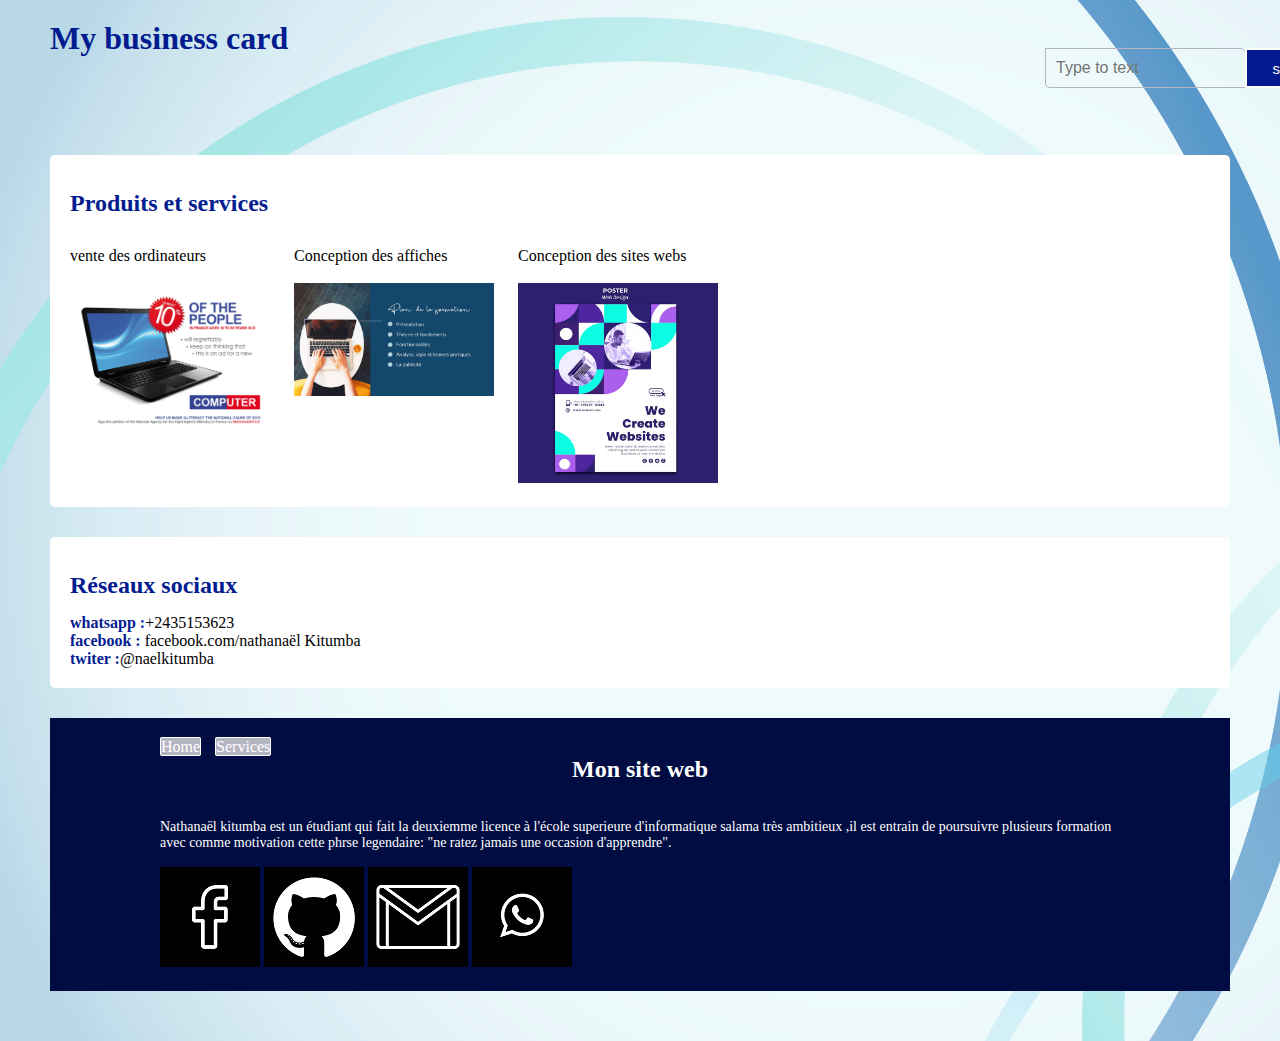
<file: services.html>
<!DOCTYPE html>
<html lang="en">
<head>
    
    <title>Document</title>
    <link rel="stylesheet" href="css/style.css">
</head>
<body>
    <h1>My business card</h1>
    <div id ="menu">
        <a href="index.html">Home</a>
        <a href="services.html" id="ser">Services</a>
    </div>
    <div class="search">
        <input class="srch" type="search" name ="" placeholder="Type to text">
        <a href="#"><button class="btn">search</button></a>
    </div>
    <div id="produits">
        <h2>Produits et services</h2>
        <p>
                vente des ordinateurs  <br> <br>
                <img src="Images/services/computer_aotw.jpg" alt="ordi"> 

        </p>
        <p>
                Conception des affiches  <br> <br>
                <img src="Images/services/Formation-Facebook-pour-entreprises-2-1280x720.png" alt="ser" >
        </p>    
        <p >
                Conception des sites webs <br> <br>
               <img src="Images/services/sites web.webp" alt="ser" >
        </p>
    </div>      

        <div id="reseaux">   
            <h2>Réseaux sociaux</h2>
            <p>
                <strong>whatsapp :</strong>+2435153623 <br>
                <strong>facebook :</strong>  facebook.com/nathanaël Kitumba <br>
                <strong> twiter :</strong>@naelkitumba <br>
            </p>
        </div> 
        <footer> 
            <div class="container">
                <div class="footer-links">
                    <ul>
                        <li><a href="#">Home</a></li>
                        <li><a href="#">Services</a></li>
                    </ul>
                </div>
                <div class="footer-content">
                    <h3>Mon site web</h3> <br> <br>
                    <p>Nathanaël kitumba est un étudiant qui fait la deuxiemme licence à 
                         l'école superieure d'informatique salama  très ambitieux ,il est entrain de poursuivre plusieurs formation avec comme motivation cette phrse legendaire: 
                         "ne ratez jamais une occasion d'apprendre".  <br><br> </p>
                </div>
                <div class="logos">
                    <img src="Images/facebook.32.jpg" alt="">
                    <img src="Images/gethub.33.jpg" alt="">
                    <img src="Images/WhatsApp Image 2023-07-13 à 23.07.31.jpg" alt="">
                    <img src="Images/WhatsApp .32.jpg" alt="">
                </div>
            </div>
        </footer>         
</body>
</html>
</file>
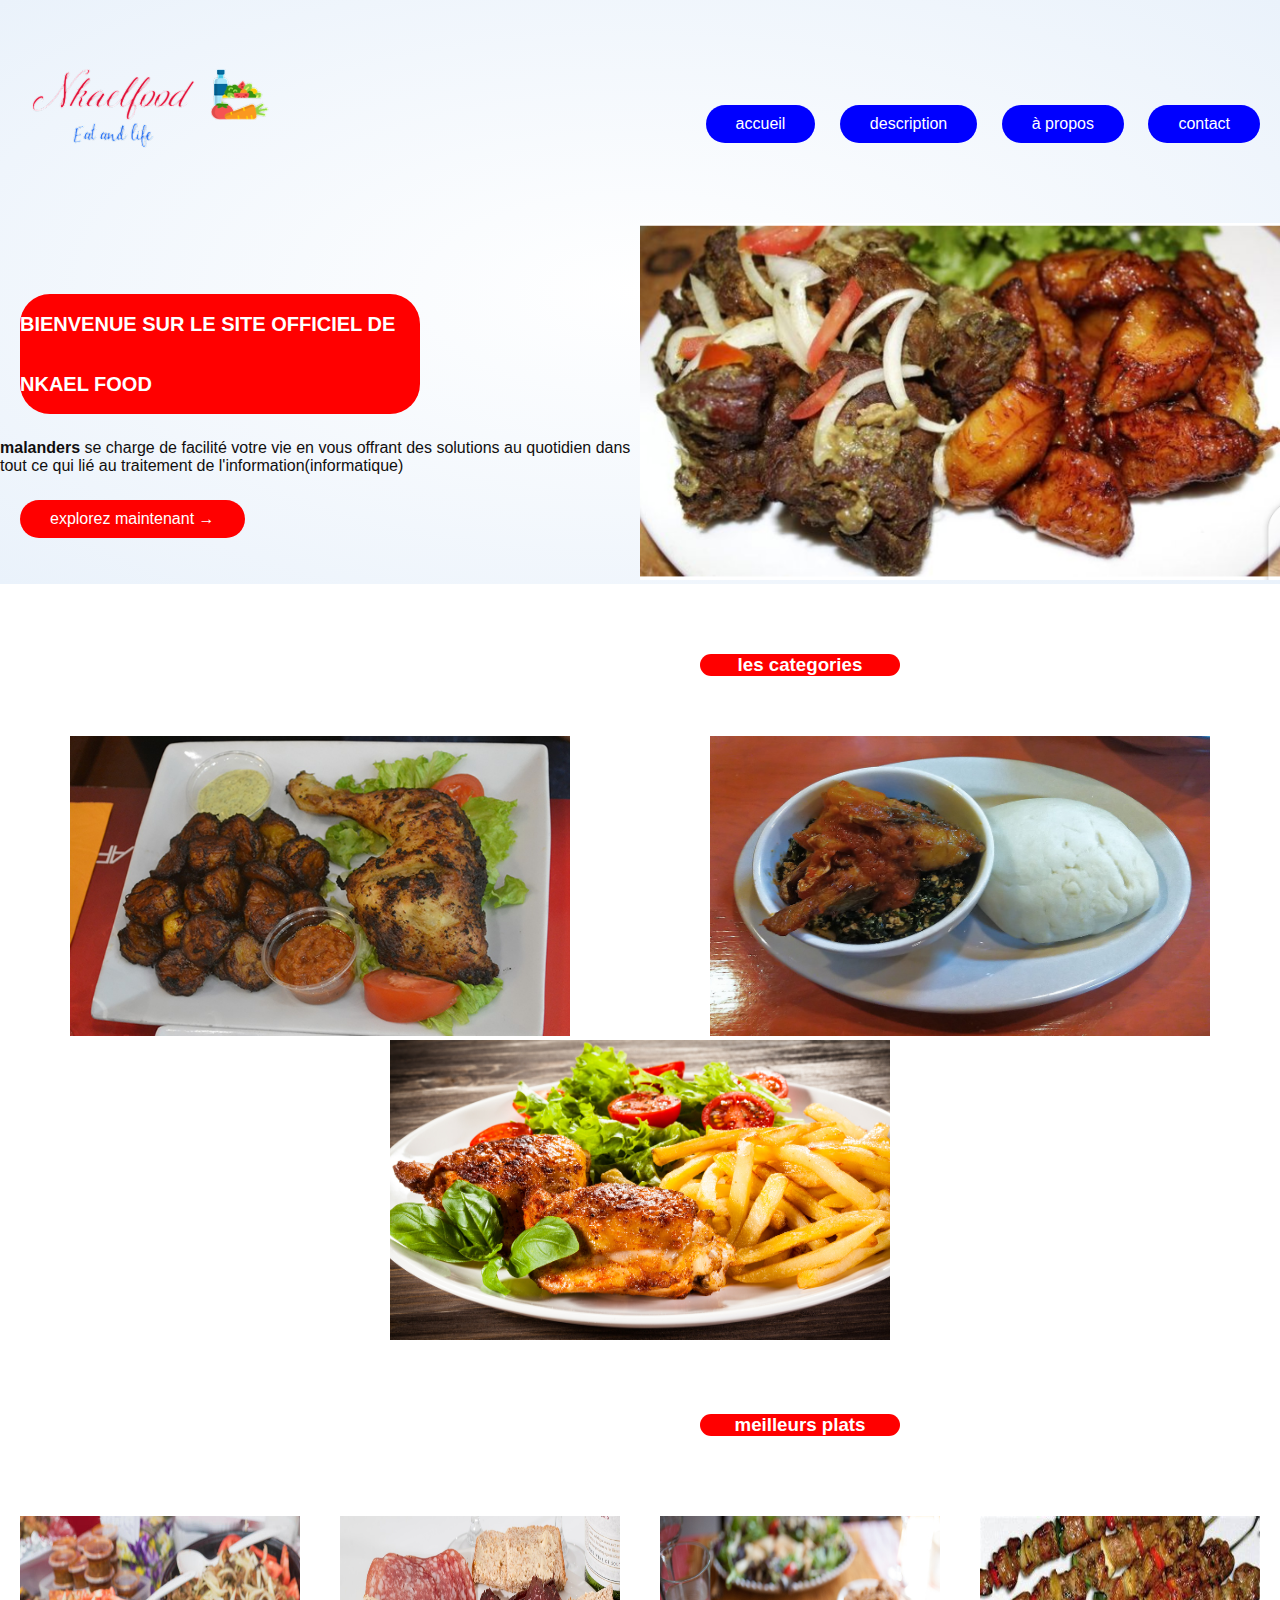
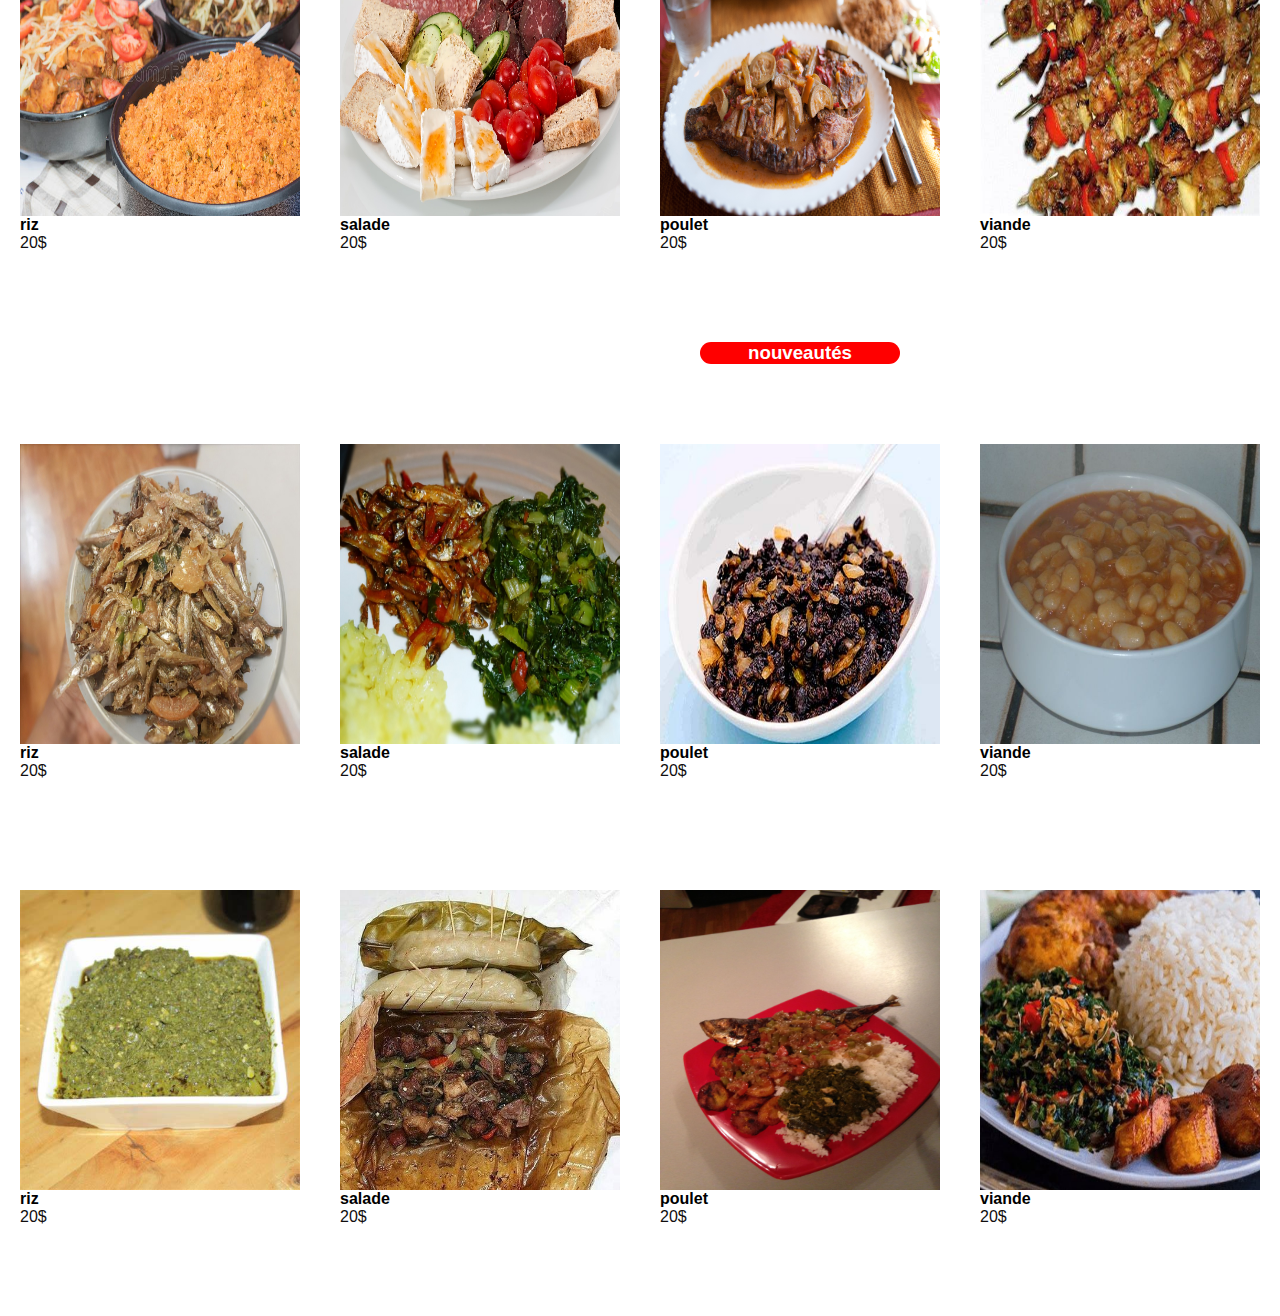
<file: css/my first projet/accueil.html>
<!DOCTYPE html>
<html lang="en">
<head>
    <title>www.Nael.com</title>
    <meta charset="UTF-8">
    <link rel ="stylesheet" href="firtprojet.CSS">

</head>
<body>
    <section class="header-section">
    <div class="conteneur">
    <header class="navbar">
        <div class="logo">
            <img src="logos/logo.png"alt="Nael logo">
        </div>
    
    <nav>
        <div class="trans">
            <ul>  
                <li><a href="accueil.HTML">accueil</a></li>   
                <li><a href="description.HTML">description</a></li>
                <li><a href="à propos.HTML">à propos</a></li>
                <li><a href="contact.HTML">contact</a></LI>
            </ul>  
        </div>
    </nav> 
    </header>
    <div class="row">
        <div class="col-2">
            <h1>BIENVENUE SUR LE SITE OFFICIEL DE NKAEL FOOD </h1>
            <p><strong> malanders</strong> se charge de facilité votre vie en vous offrant des solutions au quotidien dans tout ce qui lié au traitement de l'information(informatique)</p>
            <a href="#categories">explorez maintenant &#8594;</a>
        </div>
    <div class="col-2" >
        <img src="photos/img1.png"alt="landing image">
    </div>
    </div>
</div>
</section>
<!--catégories-->
<section class="categories">
    <div class="contener">
       <h3 id="categories">les  categories</h3>
        <div class="row">
            <div class="col-3">
                <img src="photos/img22.jpg" alt="" width="500" height="300">    
            </div>
            <div class="col-3">
                <img src="photos/img21.jpg" alt=""width="500" height="300">
            </div>
            <div class="col-3">
                <img src="photos/img5.png" alt=""width="500" height="300">
            </div>
        </div>
    </div> 
</section>
<!--meilleurs produits-->
<section class="fac">
<div class="contener">
    <h3>meilleurs plats</h3>
    <div class="row">
        <div class="col-4">
            <img src="photos/img3.jpg"alt=""width="500" height="300">
        <h4>riz</h4>
            <p>20$</p>
            </div>
            <div class="col-4">
                <img src="photos/img20.jpg" alt=""width="500" height="300">
                <h4>salade</h4>
                <p>20$</p>
            </div>
            <div class="col-4">
                <img src="photos/im25.jpg" alt=""width="500" height="300">
                <h4>poulet</h4>
                <p>20$</p>
            </div>
            <div class="col-4">
                <img src="photos/img4.jpg" alt=""width="500" height="300">
                <h4>viande</h4>
                <p>20$</p>
            </div>
        </div>
    </div>      
</section>
<section class="fac">
    <div class="contener">
        <h3>nouveautés</h3>
        <div class="row">
            <div class="col-4">
                <img src="photos/img28.jpg"alt=""width="500" height="300">
            <h4>riz</h4>
                <p>20$</p>
                </div>
                <div class="col-4">
                    <img src="photos/img30.jpg" alt=""width="500" height="300">
                    <h4>salade</h4>
                    <p>20$</p>
                </div>
                <div class="col-4">
                    <img src="photos/img32.jpg" alt=""width="500" height="300">
                    <h4>poulet</h4>
                    <p>20$</p>
                </div>
                <div class="col-4">
                    <img src="photos/img35.jpg" alt=""width="500" height="300">
                    <h4>viande</h4>
                    <p>20$</p>
                </div>
            </div>
        </div>      
    </section>
    <section class="fac">
        <div class="contener">
            <div class="row">
                <div class="col-4">
                    <img src="photos/img60.jpg"alt=""width="500" height="300">
                <h4>riz</h4>
                    <p>20$</p>
                    </div>
                    <div class="col-4">
                        <img src="photos/im26.jpg" alt=""width="500" height="300">
                        <h4>salade</h4>
                        <p>20$</p>
                    </div>
                    <div class="col-4">
                        <img src="photos/img27.jpg" alt=""width="500" height="300">
                        <h4>poulet</h4>
                        <p>20$</p>
                    </div>
                    <div class="col-4">
                        <img src="photos/img2.png" alt=""width="500" height="300">
                        <h4>viande</h4>
                        <p>20$</p>
                    </div>
                </div>
            </div>      
        </section>
</body>
</html>
</file>
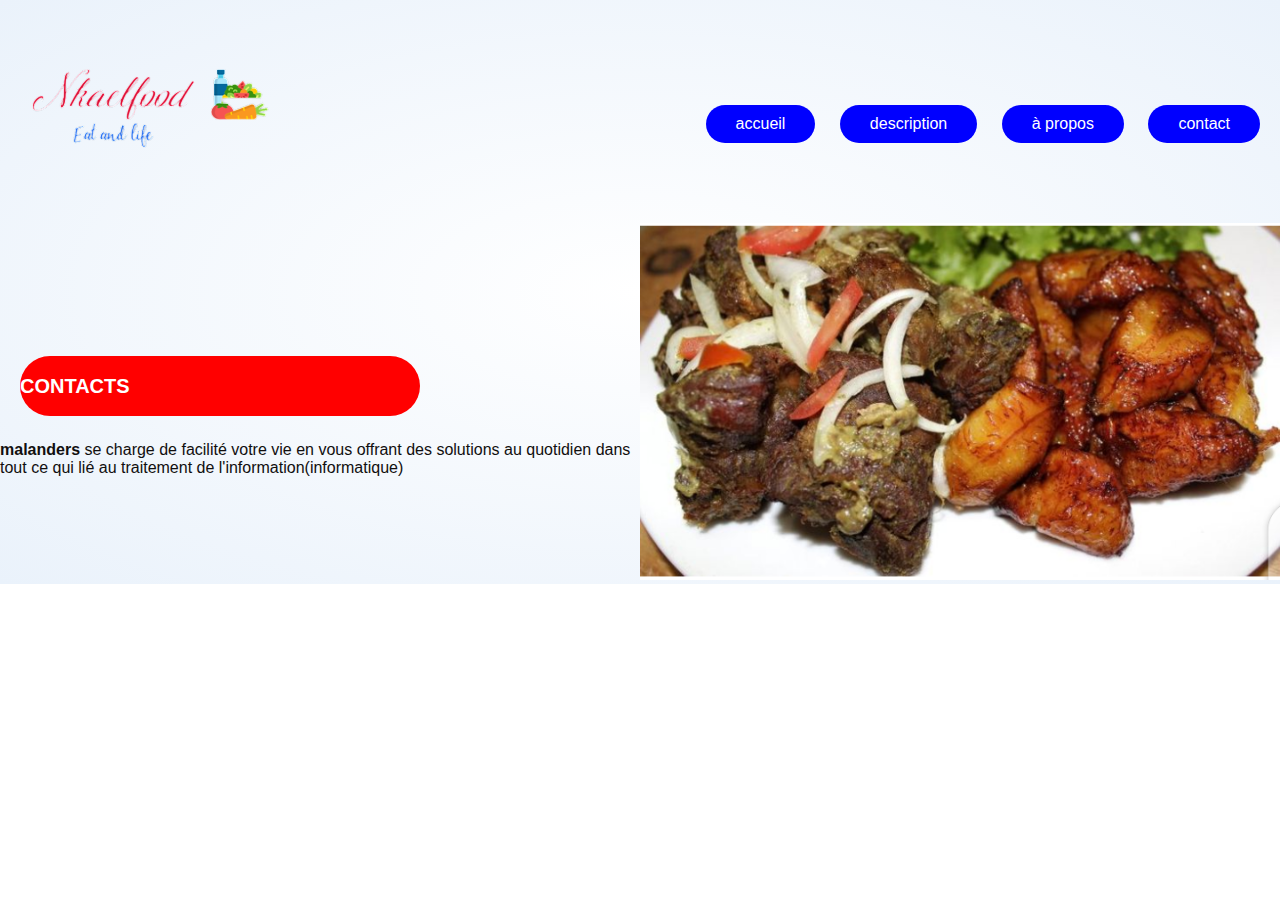
<file: css/my first projet/contact.HTML>
<!DOCTYPE html>
<html lang="fr">
<head>
    <title>www.Nael.com</title>
    <meta charset="UTF-8">
    <link rel ="stylesheet" href="firtprojet.CSS">

</head>
<body>
    <section class="header-section">
    <div class="conteneur">
    <header class="navbar">
        <div class="logo">
            <img src="logos/logo.png"alt="Nael logo">
        </div>
    
    <nav>
        <UL>
            <div class="trans">       
         <li><a href="accueil.HTML">accueil</a></li>   
         <li><a href="description.HTML">description</a></li>
         <li><a href="à propos.HTML">à propos</a></li>
         <LI><a href="contact.HTML">contact</a></LI>
        </UL>
    </div>
    </nav>
</header>
<div class="row">
        <div class="col-2">
        <h1 class="titre-contact">CONTACTS </h1>
        <p><strong> malanders</strong> se charge de facilité votre vie en vous offrant des solutions au quotidien dans tout ce qui lié au traitement de l'information(informatique)</p>
    </div> 
    <div class="col-2" >
        <img src="photos/img1.png"alt="landing image">
        </div>
    </div>
</div>
</body>
</html>
</file>
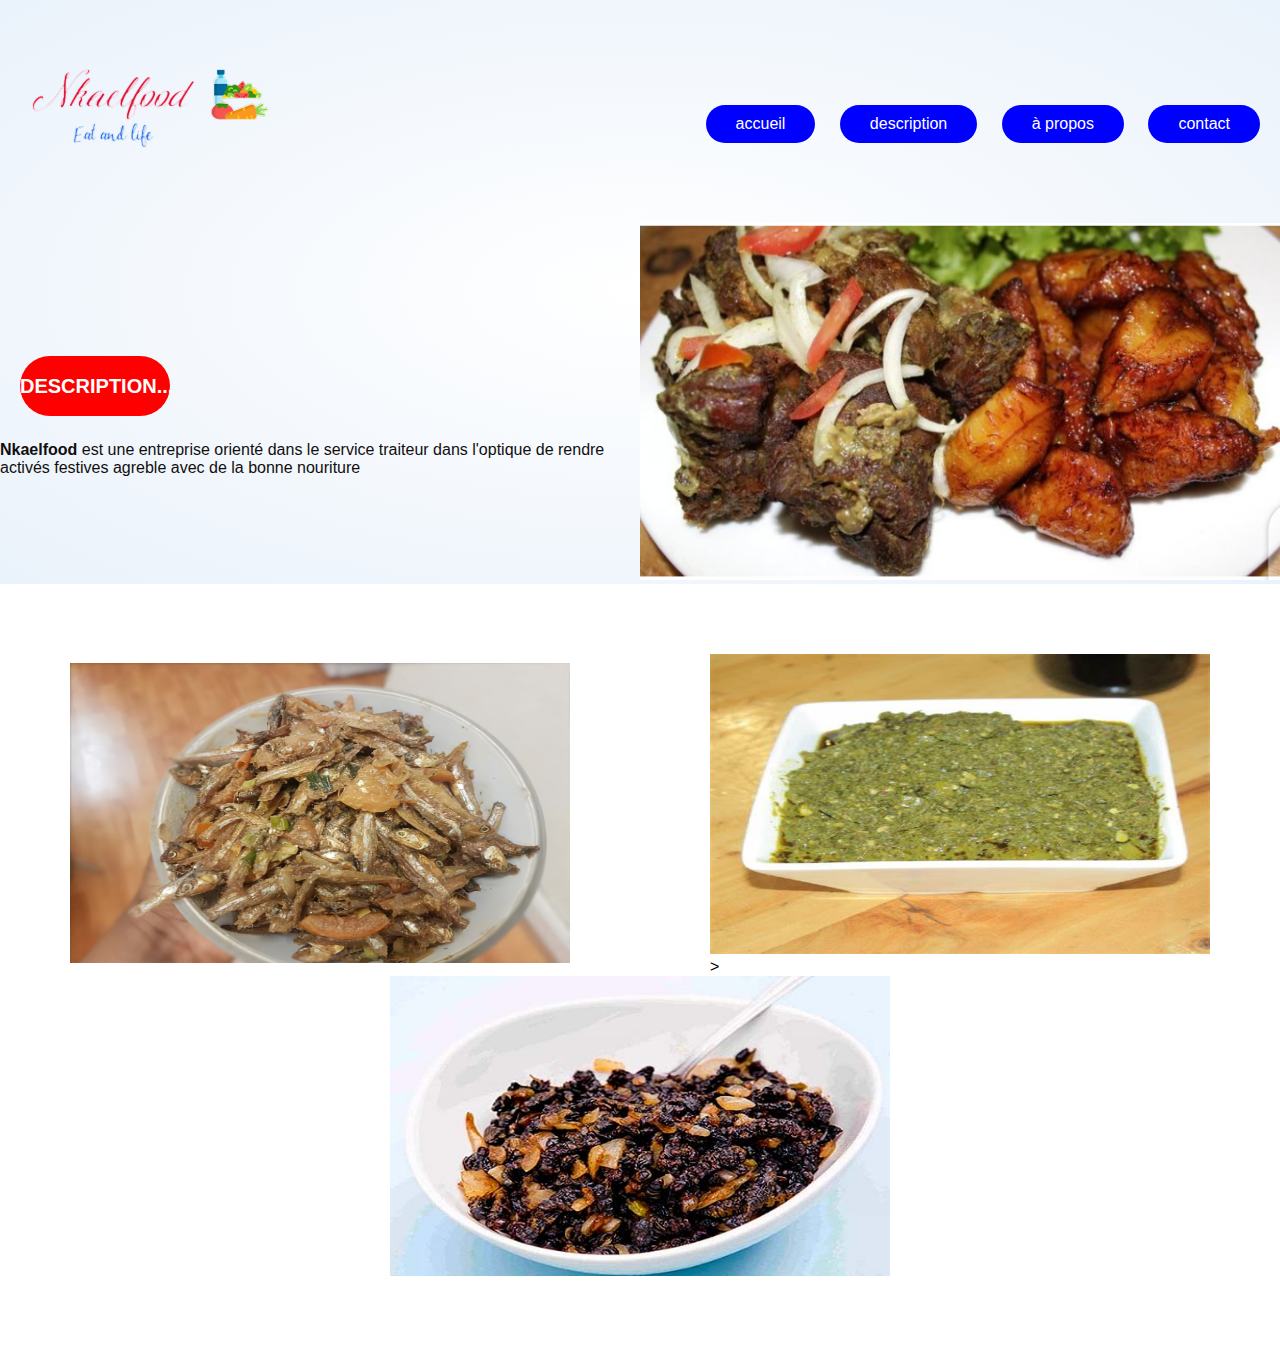
<file: css/my first projet/description.HTML>
<!DOCTYPE html>
<html lang="en">
<head>
    <title>www.Nael.com</title>
    <meta charset="UTF-8">
    <link rel ="stylesheet" href="firtprojet.CSS">

</head>
<body>
    <section class="header-section">
    <div class="conteneur">
    <header class="navbar">
        <div class="logo">
            <img src="logos/logo.png"alt="Nael logo">
        </div>
    
    <nav>
        <UL>
            <div class="trans">       
         <li><a href="accueil.HTML">accueil</a></li>   
         <li><a href="description.HTML">description</a></li>
         <li><a href="à propos.HTML">à propos</a></li>
         <LI><a href="contact.HTML">contact</a></LI>
        </UL>
    </div>
    </nav>
</header>
<div class="row">
        <div class="col-2">
        <h1 class="titre-description">  DESCRIPTION...</h1>
        <p><strong> Nkaelfood</strong> est une entreprise orienté dans le service traiteur dans l'optique de rendre activés festives agreble avec de la bonne nouriture  </p>
    </div>
    <div class="col-2" >
        <img src="photos/img1.png"alt="landing image">
        </div>
    </div>
</div>
</div>
</section>
<section class="categories">
    <div class="row">
    <div class="col-3">
        <img src="photos/img28.jpg" alt=""alt=""width="500" height="300">
    </div>
    <div class="col-3">
        <img src="photos/img60.jpg" alt=""alt=""width="500" height="300">>
    </div>
    <div class="col-3">
        <img src="photos/img32.jpg" alt=""alt=""width="500" height="300">
    </div>
</div>
</section>

</body>
</html>
</file>
<file: css/style.css>
*{
    padding: 0px;
    margin: 0px;
}
body{
    background-color: rgb(181, 180, 194);
    background-image: url(../Images/fond1.jpg);
    background-repeat: no-repeat;
    background-position:100%  auto;
    background-size: 100%;
    padding-left: 50px;
    padding-right: 50px;
    padding-bottom: 50px;
    padding-top: 20px;
    font-family: "Century Gothic";
    
}
#logo{
    width: 150px;
    height: auto;
    margin-left: 45%;
    margin-right: 45%;
}
h1{
    color:rgb(2, 28, 144);
}
.fist-photo{
    transition: transform 05s;
}
.fist-photo:hover{
    transform:translate(-20px)
}
strong{
    color: rgb(2, 28, 144);
}
h1,#menu{
    display: inline-block;
}
#menu{
    margin-left: 100px;
}
#menu a{
    text-decoration: none;
    display: inline-block;
    margin-right: 10px;
    color:white;
    padding-top: 5px;
    padding-bottom: 5px;
    padding-right: 20px;
    padding-left: 20px;
    border-radius: 2px;
    margin-left: 1200px; ;
    border: solid  #fff;
    background-color:rgb(2,28,144) ;
    margin-top: -;

}
#ser{
    width: 46px;
}
#menu a:hover{
    background-color: white;
    color: rgb(2,28,144);
 
}
#menu h2{
    margin-left: 1210px;
}
.search{
    width: 330px;
    float: left;
    margin-left: 995px;
    margin-top: -90px;
     

}
.srch{
    width:200px;
    height: 40px;
    background:transparent;
    border : 1px solid rgb(181, 180, 194);
    margin-top:13px ;
    color:#fff;
    border-right: none;
    font-size: 16px;
    float: left; 
    padding: 10px;
    border-bottom-left-radius:5px;
    border-top-right-radius: 5px;


}

.btn{
    width: 100px;
    height: 40px;
    background:rgb(2,28,144);
    border: 2px solid #fff;
    margin-top: 13px;
    color: #fff;
    font-size: 15px;
    border-top-right-radius: 5px;
    border-bottom-right-radius: 5px;
}
.btn:focus{
    outline:none
}

.sech:focus{
    outline: none;
}

#identités,
#reseaux,
#produits{
    background-color: white;
    margin-top: 30px;
    margin-bottom: 30px;
    padding: 20px;
    border-radius: 5px;
}
h2{
    color:rgb(2, 28, 144);
    margin-top: 15px;
    margin-bottom: 15px;
}
td{
    display: inline-block;
    margin-right: 20px;
    vertical-align: top;
}

#produits p{
    display: inline-block;
    margin-right: 20px;
    margin-top: 15px;
    vertical-align: top;
}

#produits p img{
    width: 200px;
}
.cont{
    max-width: 800px;
    margin: 0 auto;
    padding: 20px;
}
.section{
    margin-bottom: 40px;
    text-align: center;
    background-color: white;
    margin-top: 30px;
    margin-bottom: 30px;
    padding: 20px;
    border-radius: 5px;
}
.section h2{
    background-color: #fff;
    font-size: 24px;
    font-weight: bold;
    margin-bottom: 10px;
}

.section img{
    width: 50%;
    height: auto;
    margin-bottom: 10px;
    transition: transform 05s;

}
.section img:hover{
    transform:translate(-20px) ;
}

.section p{
 font-size:14px ;
 line-height: 1.5;
}
.parag{
background-color: white;
    margin-top: 30px;
    margin-bottom: 30px;
    padding: 20px;
    border-radius: 5px;
}
footer{
    background-color:rgb(1, 13, 66);
    color: #fff;
    padding: 20px;
}
.container{
    max-width: 960px;
    margin: auto;
}
.footer-content h3{
    font-size: 24px;
    text-align: center;
}
.footer-content p{
    font-size: 14px;
}
.footer-links ul{
    list-style-type:none ;
}
.footer-links ul li {
    display: inline-block;
}
.footer-links ul li a {

    color: #fff;
    text-decoration: none;
    margin-right: 10px;
    border : 1px solid #fff;
    text-align: center;
    font-size: 16px;
    border-radius: 2px;
    background-color: rgb(181, 180, 194);

}
.footer-links ul li a:hover{
    background-color:rgb(181, 180, 194) ;
}
.logos{
    width: 100px;
    height: 100px;
    display: inline;
}
</file>
<file: css/my first projet/firtprojet.CSS>
/*couleur de mon fond*/
.body{
    background-color: rgb(101, 106, 116);}

    body{
        font-family: 'poppins', sans-serif;
    }

*{
    margin: 0;
    padding:0;
    box-sizing: border-box;}

    /*disposition entete*/
    .navbar{
        display: flex;/*display flex pour aligner origontalement*/
        align-items:center;}

/*mise en forme de la liste*/
.trans li{
    text-decoration:none;
    padding: 10px 30px;
    background-color:blue;
    border-radius:30px;
    display: inline-block;
    margin-top:25px;
    transition:background 0.5s;}

.trans li a{
    color:white}

.trans li:hover{
    background:red;}

nav{
    flex: 1;
    text-align: right;
    display: block;}

nav ul{
    display: inline-block;
    list-style-type: none;}

nav ul li{
    display: inline-block;
    margin-right:20px;}

nav ul li a{
    text-decoration: none;}

/*mise en forme du titre*/
.row h1{
    color:white;
    background:red ;
    border-radius:30px;
    width: 400px;
    margin-left: 20px;}
.row .titre-description{
width: 150px; ;
} 

.row .appropos{
    width: 150px; ;
    } 


/*couleur du paragraphe*/
p{
    color:rgb(17, 15, 15)}

/*logo*/
.logo img{
    width: 300px;}


.containeur{
    max-width: 1200px;
    margin: 20px auto;
    padding-left: 25px;
    padding-right: 25px;}

.col-2{
    flex-basis:50%;
    min-width: 300px;}

.col-2 img{
     width:100%;
    padding-left: 30px 0;}

.col-2 h1{
    font-size: 20px;
    line-height: 60px;
    margin:25px 0;
    margin-left: 20px;}

.col-2 a{
    text-decoration:none;
    padding: 10px 30px;
    background-color:red;
     color: white;
    border-radius:30px;
    display: inline-block;
    margin-top:25px;
    transition:background 0.5s;
    margin-left :20px;}
    
.header-section{
    background:radial-gradient(#fff,#eaf2fb);}/*changer le background de la zons section*/
.col-2 a:hover{
    background:blue;}

/*les categories*/

/*espace entre la premiere image et les categories*/
.categories{
    margin: 70px 0;}

/*style de lasection catégorie*/
.col-3{
    flex-basis:28%;
    width:500px;margin:auto;
    border-radius:30px;
    transition: transform 05s;}

    .row{
        display: flex;
        align-items: center;
        justify-content: space-around;
        flex-wrap: wrap;}

.contener h2{
    text-align: center;
    font-size:1.rem;
    color:white;
    margin: 60px 0;
    background-color: red;
    width: 200px;
    border-radius:30px;
    margin-left: 700px;}

    .col-3:hover{
        transform:translate(-20px) ;
    }
    

    /*section des meilleurs plats*/

 .fac{
    margin: 70px 0;
 }   

/*plats*/
.col-4{
    flex-basis: 25%;
min-width: 200px;
padding: 20px;
transition: transform 05s;}

.col-4 img{
    width: 100%;
    display: inline-block;
    display: flex;}

.contener h3{
    text-align: center;
    font-size:1.rem;
    color:white;
    margin: 60px 0;
    background-color:red;
    width: 200px;
    border-radius:30px;
    margin-left: 700px;}
 
    .col-4:hover{
        transform:translate(-20px) ;
    }
    .autres{
        background:radial-gradient(rgb(133, 146, 156),#3a628f);
    }
</file>
